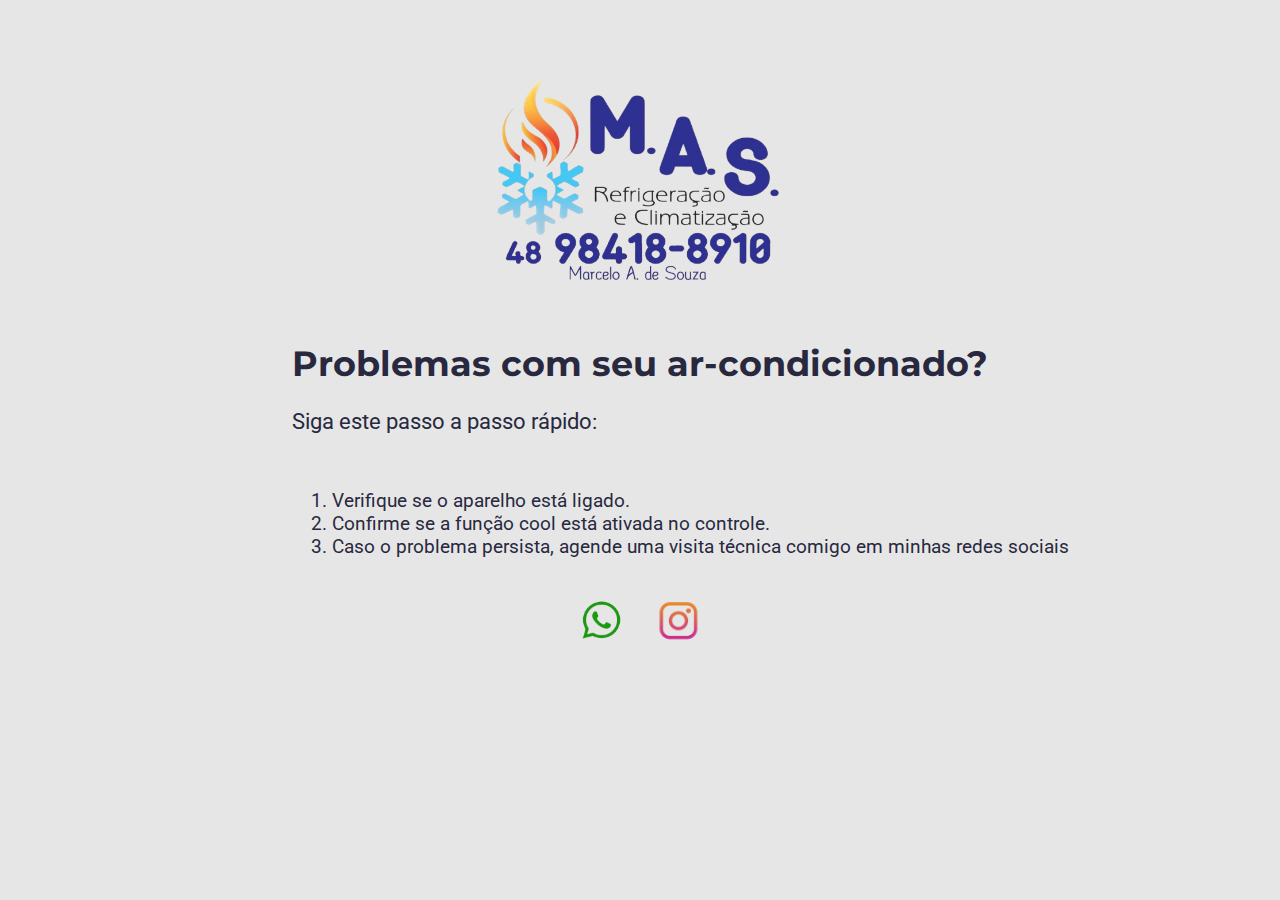
<file: index.html>
<!DOCTYPE html>
<html lang="en">

<head>
    <meta charset="UTF-8">
    <meta name="viewport" content="width=device-width, initial-scale=1.0">
    <link rel="stylesheet" href="./index.css">
    <link rel="preconnect" href="https://fonts.googleapis.com">
    <link rel="preconnect" href="https://fonts.gstatic.com" crossorigin>
    <link href="https://fonts.googleapis.com/css2?family=Roboto:ital,wght@0,100..900;1,100..900&display=swap"
        rel="stylesheet">
    <link rel="preconnect" href="https://fonts.googleapis.com">
    <link rel="preconnect" href="https://fonts.gstatic.com" crossorigin>
    <link href="https://fonts.googleapis.com/css2?family=Montserrat:ital,wght@0,100..900;1,100..900&display=swap"
        rel="stylesheet">
    <title>M.A.S AR-CONDICIONADO</title>
</head>

<body>
    <div class="container">
        <div class="container-logo">
            <img src="./logo.png" alt="Logo M.A.S AR-CONDIOCIONADO" class="logo">
        </div>
        <div>
            <h1 class="title">Problemas com seu ar-condicionado?</h1>
            <p class="text">Siga este passo a passo rápido:</p>
        </div>

        <div>
            <ol class="list">
                <li class="list-item">Verifique se o aparelho está ligado.</li>
                <li class="list-item">Confirme se a função cool está ativada no controle.</li>
                <li class="list-item">Caso o problema persista, agende uma visita técnica comigo em minhas redes sociais</li>
            </ol>
        </div>

        <div class="container-social-media">
            <a href="https://api.whatsapp.com/send/?phone=48984188910&text&type=phone_number&app_absent=0" target="_blank" class="link-social">
                <img src="./wpp.png" alt="Logo WhatsApp" class="logo-social">
            </a>
            <a href="https://www.instagram.com/mas.arcondicionado/" target="_blank" class="link-social">
                <img src="./instagram.png" alt="Logo Instagram" class="logo-social">
            </a>
        </div>
    </div>
</body>

</html>
</file>
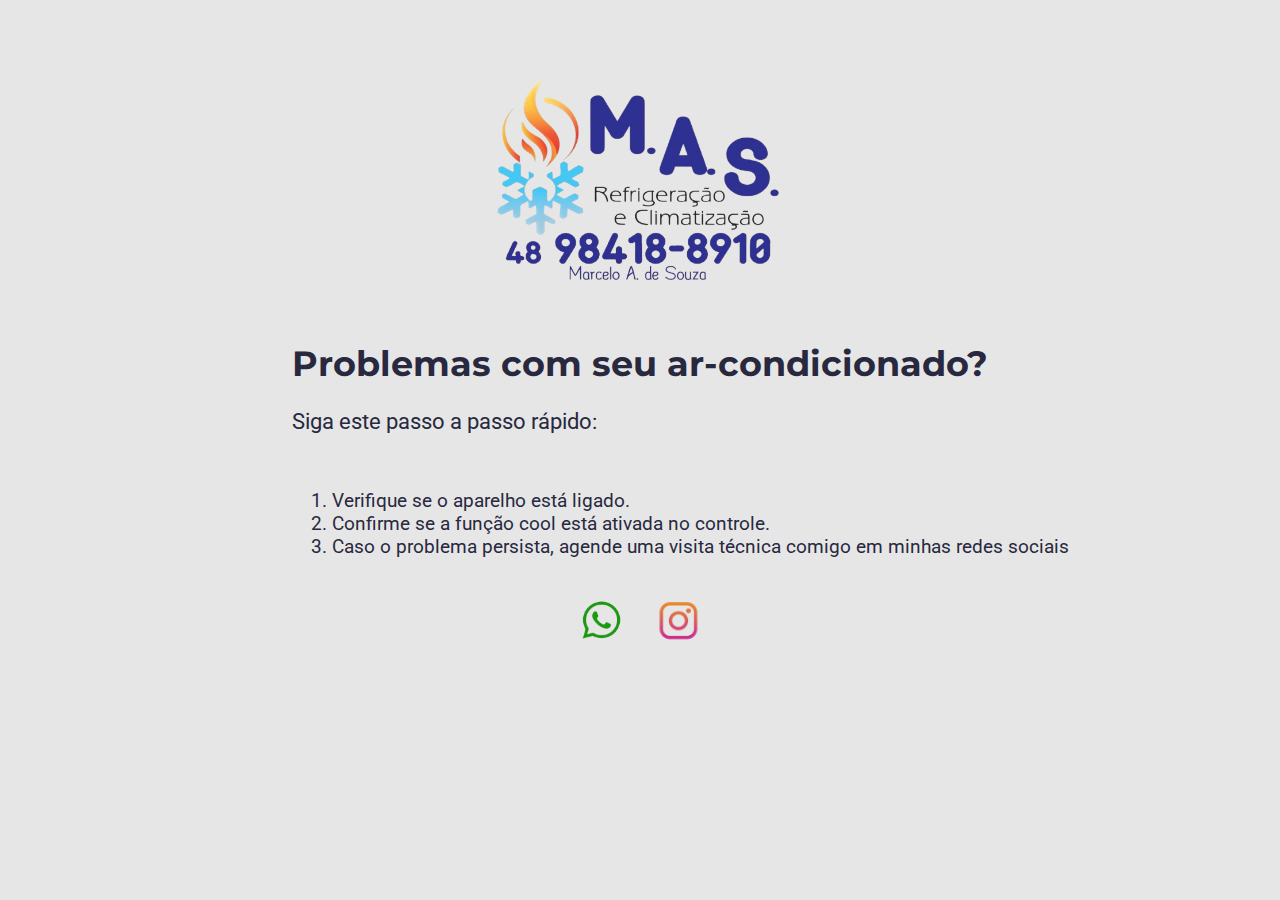
<file: src/html/index.html>
<!DOCTYPE html>
<html lang="en">

<head>
    <meta charset="UTF-8">
    <meta name="viewport" content="width=device-width, initial-scale=1.0">
    <link rel="stylesheet" href="../css/index.css">
    <link rel="preconnect" href="https://fonts.googleapis.com">
    <link rel="preconnect" href="https://fonts.gstatic.com" crossorigin>
    <link href="https://fonts.googleapis.com/css2?family=Roboto:ital,wght@0,100..900;1,100..900&display=swap"
        rel="stylesheet">
    <link rel="preconnect" href="https://fonts.googleapis.com">
    <link rel="preconnect" href="https://fonts.gstatic.com" crossorigin>
    <link href="https://fonts.googleapis.com/css2?family=Montserrat:ital,wght@0,100..900;1,100..900&display=swap"
        rel="stylesheet">
    <title>M.A.S AR-CONDICIONADO</title>
</head>

<body>
    <div class="container">
        <div class="container-logo">
            <img src="../../public/assets/logo.png" alt="Logo M.A.S AR-CONDIOCIONADO" class="logo">
        </div>
        <div>
            <h1 class="title">Problemas com seu ar-condicionado?</h1>
            <p class="text">Siga este passo a passo rápido:</p>
        </div>

        <div>
            <ol class="list">
                <li class="list-item">Verifique se o aparelho está ligado.</li>
                <li class="list-item">Confirme se a função cool está ativada no controle.</li>
                <li class="list-item">Caso o problema persista, agende uma visita técnica comigo em minhas redes sociais</li>
            </ol>
        </div>

        <div class="container-social-media">
            <a href="https://api.whatsapp.com/send/?phone=48984188910&text&type=phone_number&app_absent=0" target="_blank" class="link-social">
                <img src="../../public/assets/wpp.png" alt="Logo WhatsApp" class="logo-social">
            </a>
            <a href="https://www.instagram.com/mas.arcondicionado/" target="_blank" class="link-social">
                <img src="../../public/assets/instagram.png" alt="Logo Instagram" class="logo-social">
            </a>
        </div>
    </div>
</body>

</html>
</file>
<file: index.css>
html,
body,
#root {
    margin: 0;
    padding: 0;
    box-sizing: border-box;
    color: #28293F;
    width: 100vw;
    height: 100vh;
    background-color: #E6E6E6;
}

h1,
h2,
h3,
h4 {
    font-family: "Montserrat", sans-serif;
}

p {
    font-family: "Roboto", sans-serif;
}

li {
    font-family: "Roboto", sans-serif;
}

.container {
    display: flex;
    justify-content: center;
    align-items: center;
    flex-direction: column;
    gap: 1rem;
}

.container-logo {
    margin: 4rem 0 0 0;
}

.logo {
    width: 25rem;
}

.title {
    font-size: 2.3rem;
}

.text{
    font-size: 1.5rem;
}

.list {
    display: flex;
    flex-direction: column;
    justify-content: center ;
    margin-left: 5rem;
}

.list-item {
    font-size: 1.3rem;
}

.container-social-media {
    display: flex;
    flex-direction: row;
    align-items: center;
    justify-content: center;
    gap: 1rem;
}

.link-social {
    text-decoration: none;
}

.logo-social {
    width: 4rem;
}

/* RESPONSIVIDADE */

/* Telas muito pequenas (smartphones pequenos, <= 480px) */
@media (max-width: 480px) {
    .logo {
        width: 12rem;
    }

    .title {
        font-size: 1.5rem;
        text-align: center;
        padding: 0 1rem;
    }

    .text {
        font-size: 1rem;
        text-align: center;
        padding: 0 1rem;
    }

    .list {
        margin-left: 2rem;
        margin-right: 2rem;
    }

    .list-item {
        font-size: 1rem;
    }

    .logo-social {
        width: 2.5rem;
    }
}

/* Smartphones médios e tablets em modo retrato (481px a 767px) */
@media (min-width: 481px) and (max-width: 767px) {
    .logo {
        width: 16rem;
    }

    .title {
        font-size: 1.8rem;
        text-align: center;
    }

    .text {
        font-size: 1.2rem;
        text-align: center;
    }

    .list {
        margin-left: 3rem;
        margin-right: 3rem;
    }

    .list-item {
        font-size: 1.1rem;
    }

    .logo-social {
        width: 3rem;
    }
}

/* Tablets em modo paisagem e telas pequenas (768px a 1024px) */
@media (min-width: 768px) and (max-width: 1024px) {
    .logo {
        width: 20rem;
    }

    .title {
        font-size: 2rem;
    }

    .text {
        font-size: 1.3rem;
    }

    .list {
        margin-left: 4rem;
        margin-right: 4rem;
    }

    .list-item {
        font-size: 1.2rem;
    }

    .logo-social {
        width: 3.5rem;
    }
}

/* Laptops e desktops médios (1025px a 1439px) */
@media (min-width: 1025px) and (max-width: 1439px) {
    .logo {
        width: 22rem;
    }

    .title {
        font-size: 2.2rem;
    }

    .text {
        font-size: 1.4rem;
    }

    .list-item {
        font-size: 1.2rem;
    }

    .logo-social {
        width: 3.8rem;
    }
}

/* Telas grandes (1440px ou mais) */
@media (min-width: 1440px) {
    .logo {
        width: 25rem;
    }

    .title {
        font-size: 2.3rem;
    }

    .text {
        font-size: 1.5rem;
    }

    .list-item {
        font-size: 1.3rem;
    }

    .logo-social {
        width: 4rem;
    }
}
</file>
<file: src/css/index.css>
html,
body,
#root {
    margin: 0;
    padding: 0;
    box-sizing: border-box;
    color: #28293F;
    width: 100vw;
    height: 100vh;
    background-color: #E6E6E6;
}

h1,
h2,
h3,
h4 {
    font-family: "Montserrat", sans-serif;
}

p {
    font-family: "Roboto", sans-serif;
}

li {
    font-family: "Roboto", sans-serif;
}

.container {
    display: flex;
    justify-content: center;
    align-items: center;
    flex-direction: column;
    gap: 1rem;
}

.container-logo {
    margin: 4rem 0 0 0;
}

.logo {
    width: 25rem;
}

.title {
    font-size: 2.3rem;
}

.text{
    font-size: 1.5rem;
}

.list {
    display: flex;
    flex-direction: column;
    justify-content: center ;
    margin-left: 5rem;
}

.list-item {
    font-size: 1.3rem;
}

.container-social-media {
    display: flex;
    flex-direction: row;
    align-items: center;
    justify-content: center;
    gap: 1rem;
}

.link-social {
    text-decoration: none;
}

.logo-social {
    width: 4rem;
}

/* RESPONSIVIDADE */

/* Telas muito pequenas (smartphones pequenos, <= 480px) */
@media (max-width: 480px) {
    .logo {
        width: 12rem;
    }

    .title {
        font-size: 1.5rem;
        text-align: center;
        padding: 0 1rem;
    }

    .text {
        font-size: 1rem;
        text-align: center;
        padding: 0 1rem;
    }

    .list {
        margin-left: 2rem;
        margin-right: 2rem;
    }

    .list-item {
        font-size: 1rem;
    }

    .logo-social {
        width: 2.5rem;
    }
}

/* Smartphones médios e tablets em modo retrato (481px a 767px) */
@media (min-width: 481px) and (max-width: 767px) {
    .logo {
        width: 16rem;
    }

    .title {
        font-size: 1.8rem;
        text-align: center;
    }

    .text {
        font-size: 1.2rem;
        text-align: center;
    }

    .list {
        margin-left: 3rem;
        margin-right: 3rem;
    }

    .list-item {
        font-size: 1.1rem;
    }

    .logo-social {
        width: 3rem;
    }
}

/* Tablets em modo paisagem e telas pequenas (768px a 1024px) */
@media (min-width: 768px) and (max-width: 1024px) {
    .logo {
        width: 20rem;
    }

    .title {
        font-size: 2rem;
    }

    .text {
        font-size: 1.3rem;
    }

    .list {
        margin-left: 4rem;
        margin-right: 4rem;
    }

    .list-item {
        font-size: 1.2rem;
    }

    .logo-social {
        width: 3.5rem;
    }
}

/* Laptops e desktops médios (1025px a 1439px) */
@media (min-width: 1025px) and (max-width: 1439px) {
    .logo {
        width: 22rem;
    }

    .title {
        font-size: 2.2rem;
    }

    .text {
        font-size: 1.4rem;
    }

    .list-item {
        font-size: 1.2rem;
    }

    .logo-social {
        width: 3.8rem;
    }
}

/* Telas grandes (1440px ou mais) */
@media (min-width: 1440px) {
    .logo {
        width: 25rem;
    }

    .title {
        font-size: 2.3rem;
    }

    .text {
        font-size: 1.5rem;
    }

    .list-item {
        font-size: 1.3rem;
    }

    .logo-social {
        width: 4rem;
    }
}
</file>
